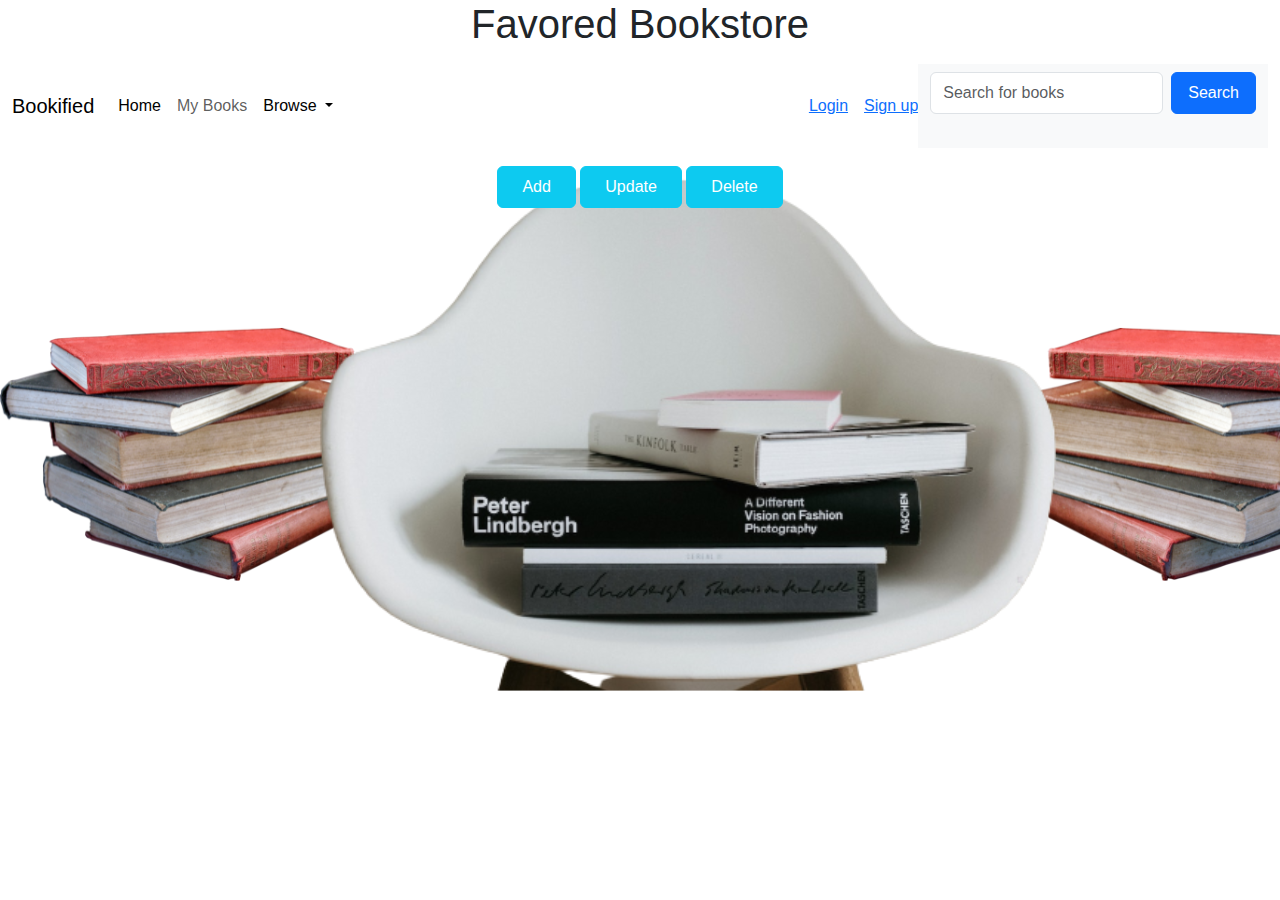
<file: index.html>
<!DOCTYPE html "-//W3C//DTD XHTML 1.0 Strict//EN"
  "http://www.w3.org/TR/xhtml1/DTD/xhtml1-strict.dtd">
<html xmlns="http://www.w3.org/1999/xhtml">
<html lang="en">
  <head>
    <meta charset="UTF-8" />
    <meta name="viewport" content="width=device-width, initial-scale=1.0" />
    <link
      rel="stylesheet"
      href="https://cdnjs.cloudflare.com/ajax/libs/font-awesome/6.1.1/css/all.min.css"
      integrity="sha512-KfkfwYDsLkIlwQp6LFnl8zNdLGxu9YAA1QvwINks4PhcElQSvqcyVLLD9aMhXd13uQjoXtEKNosOWaZqXgel0g=="
      crossorigin="anonymous"
      referrerpolicy="no-referrer"
    />
    <link
      rel="stylesheet"
      href="	https://cdn.jsdelivr.net/npm/bootstrap@5.3.1/dist/css/bootstrap.min.css"
    />
    <link rel="stylesheet" href="./styles.css" />
    <title>Online Bookstore Management</title>
  </head>
  <body> 
    <header>
      <h1>Favored Bookstore</h1>
      <nav class="navbar navbar-expand-lg bg-body-white">
        <nav class="container-fluid">
          <a class="navbar-brand" href="#"
            ><i class="fa-solid fa-book-open"></i> Bookified</a
          >
          <button
            class="navbar-toggler"
            type="button"
            data-bs-toggle="collapse"
            data-bs-target="#navbarNavDropdown"
            aria-controls="navbarNavDropdown"
            aria-expanded="false"
            aria-label="Toggle navigation"
          >
            <span class="navbar-toggler-icon"></span>
          </button>
          <nav class="collapse navbar-collapse" id="navbarNavDropdown">
            <ul class="navbar-nav">
              <li class="nav-item">
                <a class="nav-link active" aria-current="page" href="#">Home</a>
              </li>
              <li class="nav-item">
                <a class="nav-link" href="#">My Books</a>
              </li>
              <li class="nav-item dropdown">
                <a
                  class="nav-link dropdown-toggle active" id="browse"
                  href="#"
                  role="button"
                  data-bs-toggle="dropdown"
                  aria-expanded="false"
                >
                  Browse
                </a>
                <ul class="dropdown-menu">
                  <li><a class="dropdown-item" href="#">Title</a></li>
                  <li><a class="dropdown-item" href="#">Author</a></li>
                  <li><a class="dropdown-item" href="./category.html">Category</a></li>
                </ul>
              </li>
            </ul>
      </nav>
  
        <a href="./login.html" class="button border-none me-3" id="form-open">Login</a>
        <a href="./signup.html" class="button border-none" id="form-open">Sign up</a>


            <nav class="navbar bg-body-tertiary">
              <div class="container-fluid text-end">
                <form class="d-flex" role="search">
                  <input
                    class="form-control me-2 justify-content-end"
                    type="search"
                    placeholder="Search for books"
                    aria-label="Search"
                  />
                  <button class="btn btn-primary" id="SearchButton" type="submit">
                    Search
                  </button>
                </form>
              </div>
            </nav>
    </header>
    
    <div id="bookDetailsContainer" style="display: none;">
      <h2>Book Details</h2>
      <div id="bookDetails"></div>
  </div>

    <div class="space-x-2" id="updating">
      <button type="button" onclick="addBook()" class=" btn btn-info text-white font-bold py-2 px-4 rounded">
          Add
      </button>
      <button type="button" onclick="viewBookDetails()" class="btn btn-info text-white font-bold py-2 px-4 rounded">
          Update
      </button>
      <button type="button" onclick="deleteBook()" class="btn btn-info text-white font-bold py-2 px-4 rounded">
          Delete
      </button>
  </div>

  <div id="bookDetailsContainer" style="display: none;">
    <h2>Book Details</h2>
    <div id="bookDetails"></div>
</div>

<script src="./index.js"></script>
<script type="text/javascript" src="https://www.google.com/books/jsapi.js"></script>
<script src="https://cdn.jsdelivr.net/npm/@popperjs/core@2.11.8/dist/umd/popper.min.js" integrity="sha384-I7E8VVD/ismYTF4hNIPjVp/Zjvgyol6VFvRkX/vR+Vc4jQkC+hVqc2pM8ODewa9r" crossorigin="anonymous"></script>
<script src="https://cdn.jsdelivr.net/npm/bootstrap@5.3.2/dist/js/bootstrap.min.js" integrity="sha384-BBtl+eGJRgqQAUMxJ7pMwbEyER4l1g+O15P+16Ep7Q9Q+zqX6gSbd85u4mG4QzX+" crossorigin="anonymous"></script>

    
  </body>
</html>
</file>
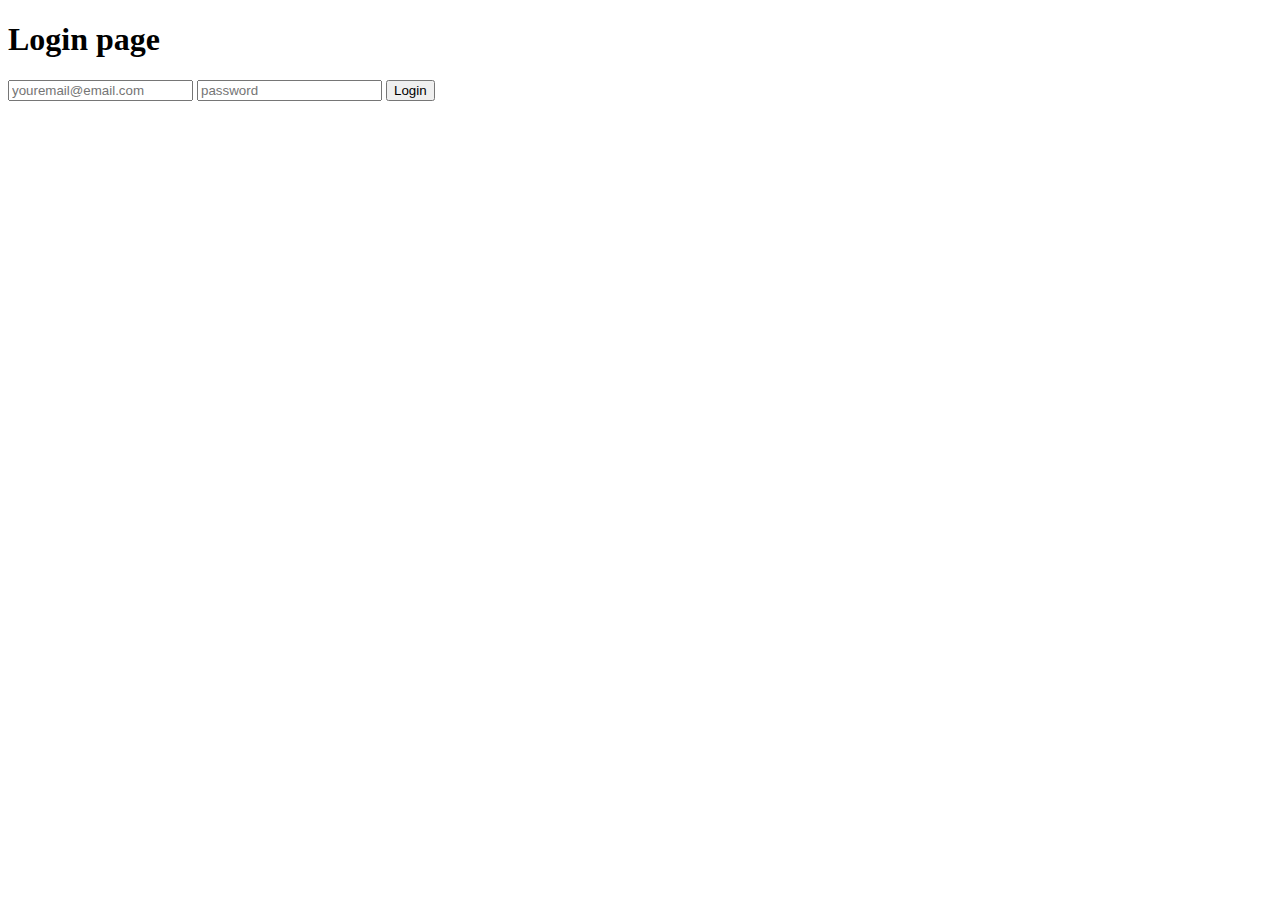
<file: login.html>
<!DOCTYPE html>
<html lang="en">
<head>
    <meta charset="UTF-8">
    <meta name="viewport" content="width=device-width, initial-scale=1.0">
    <title>Document</title>
</head>
<body>
    <h1>Login page</h1>
    <div class="login-box">
        <input type="email"
               class="email ele"
               placeholder="youremail@email.com">
        <input type="password"
               class="password ele"
               placeholder="password">
               <button class="clkbtn" onClick="myFunction()">Login</button>
    </div>

    <script>
        function myFunction() {
          window.location.href = "./index.html";
        }
      </script>
</body>
</html>
</file>
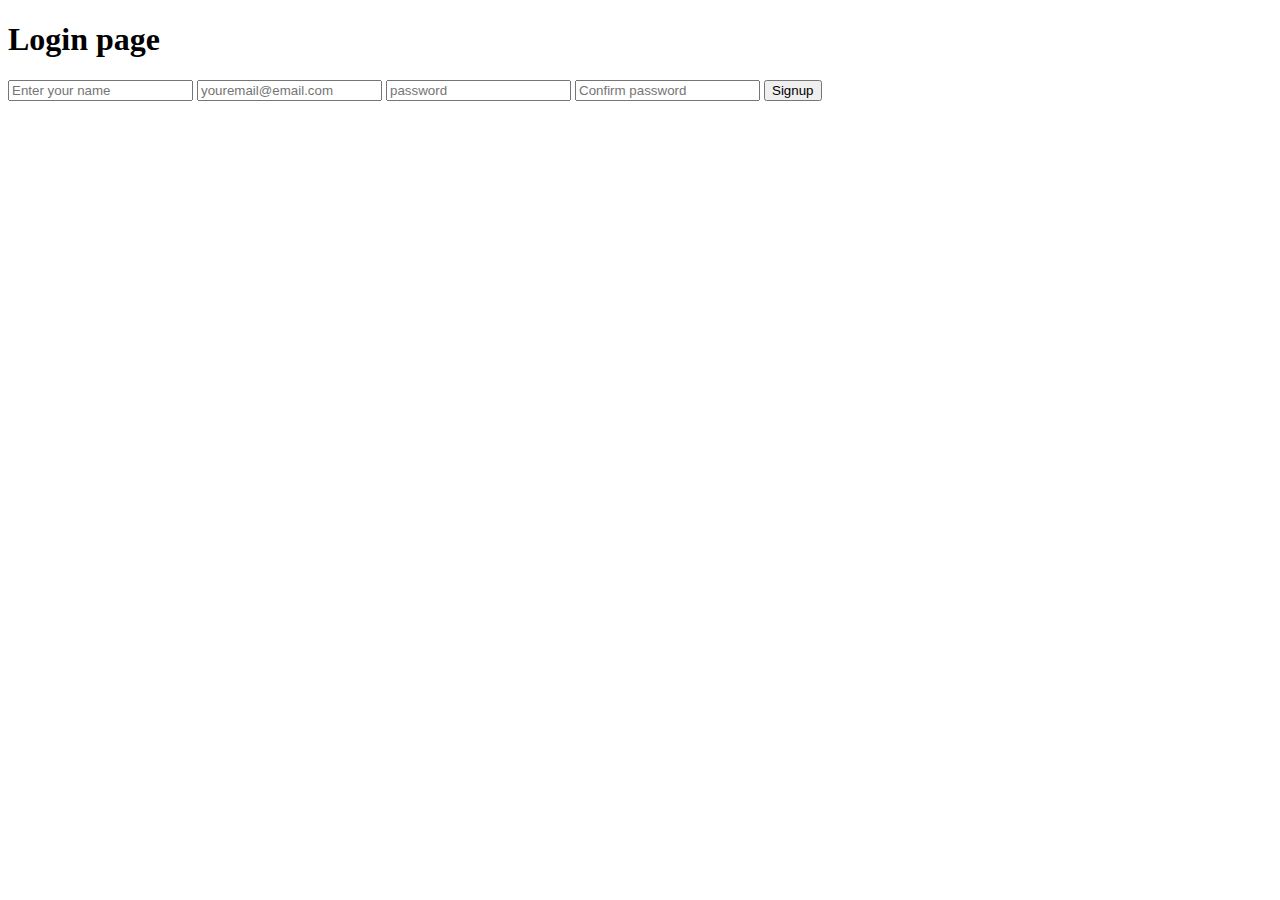
<file: signup.html>
<!DOCTYPE html>
<html lang="en">
<head>
    <meta charset="UTF-8">
    <meta name="viewport" content="width=device-width, initial-scale=1.0">
    <title>Document</title>
</head>
<body>
    <h1>Login page</h1>
            
    <div class="signup-box">
        <input type="text"
               class="name ele"
               placeholder="Enter your name">
        <input type="email"
               class="email ele"
               placeholder="youremail@email.com">
        <input type="password"
               class="password ele"
               placeholder="password">
        <input type="password"
               class="password ele"
               placeholder="Confirm password">
               <button class="clkbtn" onClick="myFunction()">Signup</button>
    </div>
    
            
    <script>
        function myFunction() {
          window.location.href = "./index.html";
        }
      </script>
</body>
</html>
</file>
<file: styles.css>
body{
    background-color: #fff;
    background-image: url("./images/Untitled\ design\ \(4\).png");
    font-family: Arial, Helvetica, sans-serif;
}

header{
    text-align: center;
}
.SearchButton{
  justify-content: end;
  margin-right: 10px ;
}
.container-fluid{
   margin-bottom: 10px;
}
#SearchButton:hover{
    background-color: #0056b3;
}


.navbar button.button {
  background-color: #007bff; 
  color: #fff;
  border: none;
  border-radius: 5px;
  padding: 8px 16px;
  margin-left: 10px; 
  cursor: pointer;
}

.navbar button.button:hover {
  background-color: #0056b3; 
}


.navbar form.form-inline {
  margin-left: auto;
}

.navbar input.form-control {
  margin-right: 5px; 
}

.navbar button.btn.btn-primary#SearchButton {
  padding: 8px 16px; 
}


#updating{
  text-align: center;
  margin-top: 0%50px;
}
.login-box, .signup-box {
  width: 300px;
  margin: 0 auto;
  padding: 20px;
  background-color: #f2f2f2;
  border: 1px solid #ccc;
  border-radius: 5px;
  text-align: center;
}
.ele {
  width: 100%;
  padding: 10px;
  margin: 5px 0;
  border: 1px solid #ccc;
  border-radius: 3px;
  outline: none;
}
.clkbtn {
  width: 100%;
  padding: 10px;
  background-color: #007bff;
  color: #fff;
  border: none;
  border-radius: 3px;
  cursor: pointer;
}
.clkbtn:hover {
  background-color: #0056b3;
}
</file>
